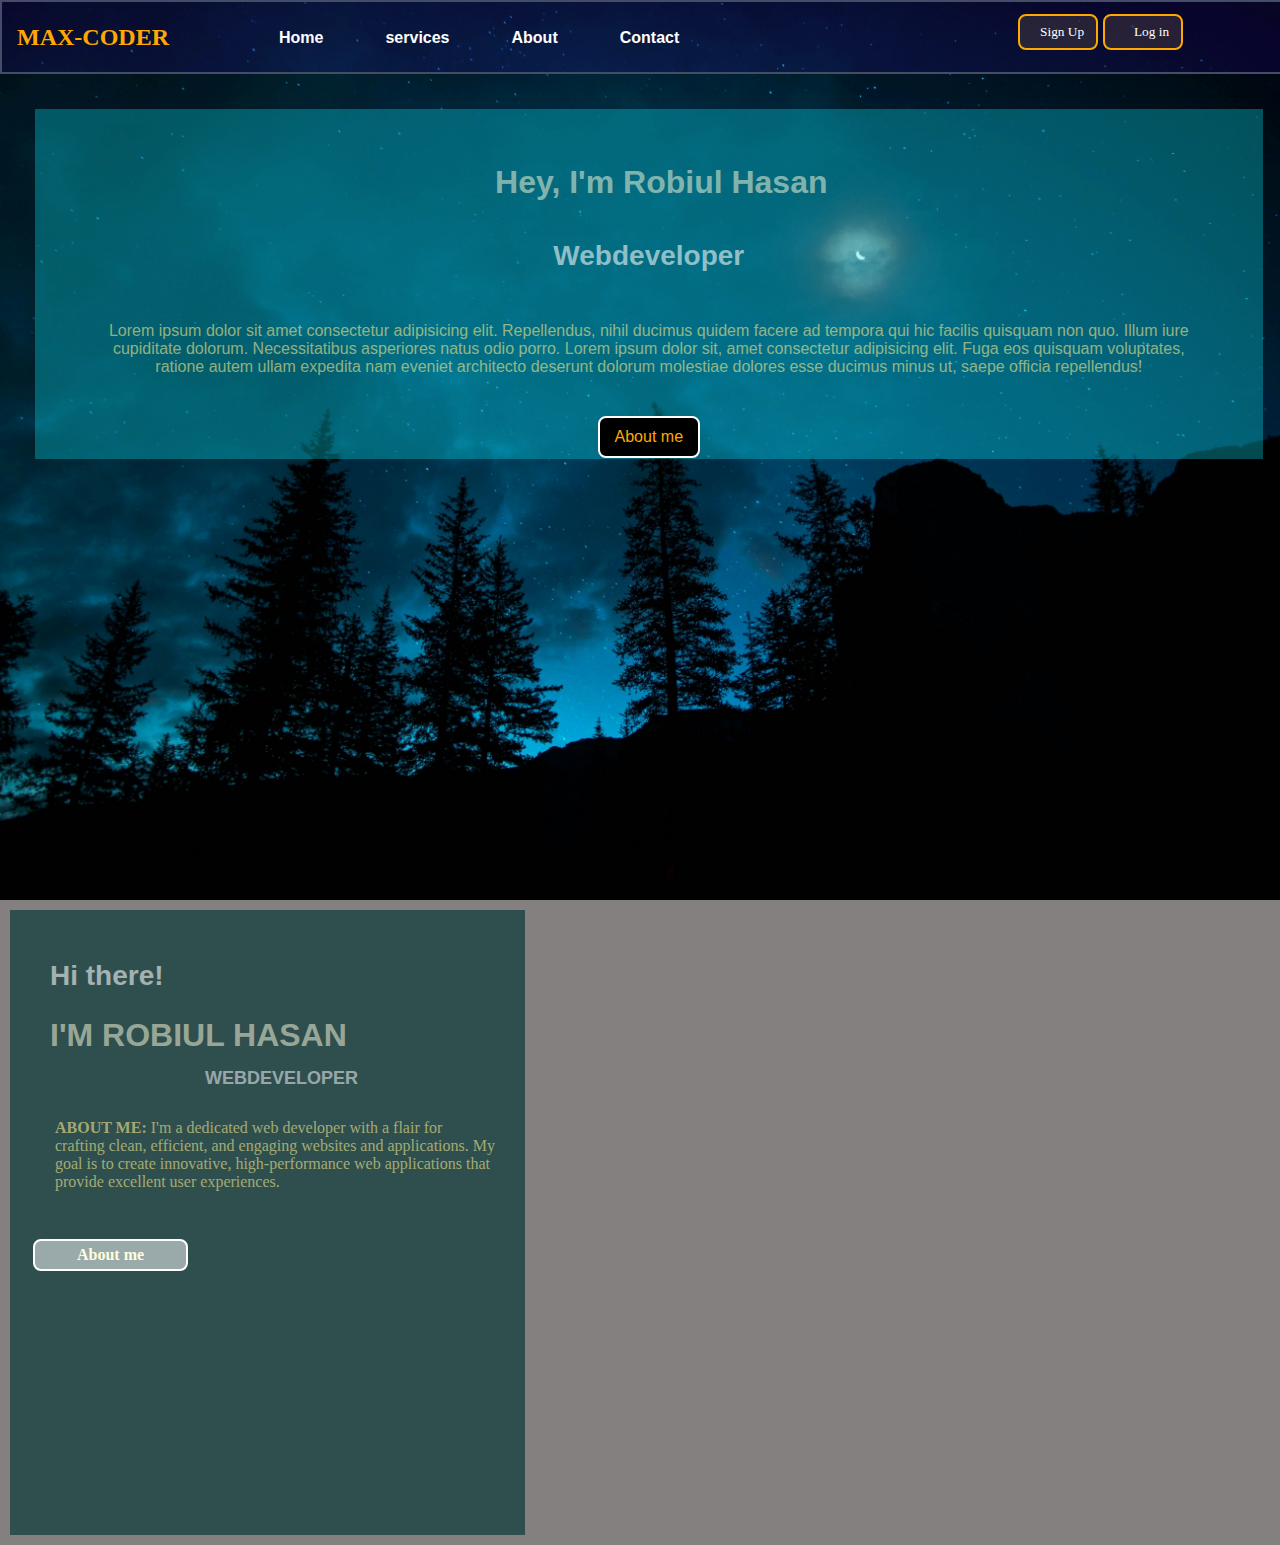
<file: index.html>
<!DOCTYPE html>
<html lang="en">
<head>
  <meta charset="UTF-8">
  <meta name="viewport" content="width=device-width, initial-scale=1.0">
<link rel="stylesheet" href="style.css">
  <title>Max-Coder</title>
</head>
<body>
  <div class="mein">
    <div class="nav">
      <div class="icon">
        <h2 class="logo">MAX-CODER</h2>
      </div>
      <div class="menu">
        <ul>
         <li><a href="#">Home</a></li>
        <li><a href="#">services</a></li>
         <li><a href="about.html">About</a></li>
          <li><a href="#">Contact</a></li>
      <div class="login">
          <button><a href="login.html">Sign Up</a></button>
          <button><a href="login.html">Log in</a></button>
             
      </div>
      </ul>
      </div>
      </div>
      <div class="post">
        <h2 class="name">Hey, I'm Robiul Hasan</h2>
        <h3 class="titel">Webdeveloper</h3>

        <p>Lorem ipsum dolor sit amet consectetur adipisicing elit. Repellendus, nihil ducimus quidem facere ad tempora qui hic facilis quisquam non quo. Illum iure cupiditate dolorum. Necessitatibus asperiores natus odio porro. Lorem ipsum dolor sit, amet consectetur adipisicing elit. Fuga eos quisquam voluptates, ratione autem ullam expedita nam eveniet architecto deserunt dolorum molestiae dolores esse ducimus minus ut, saepe officia repellendus!</p>
        <div class="button">About me</div>
      </div>
      </div>
      <div class="section">
        <h4></h4>
      </div>
      <div class="about">
          <div class="main">
    <div class="section">
    <h6 class="titel">Hi there!</h6>
    <h3 class="name">I'M ROBIUL HASAN</h3>
    <h5 class="posi">WEBDEVELOPER</h5>

    <P> <STRONG>ABOUT ME:</STRONG>  I'm a dedicated web developer with a flair for crafting clean, efficient, and engaging websites and applications.
My goal is to create innovative, high-performance web applications that provide excellent user experiences.</P>

  <button class="btn1"><a href="about.html">About me</a></button>
  </div>
  
  </div>
      
      </div>
   
</body>
</html>
</file>
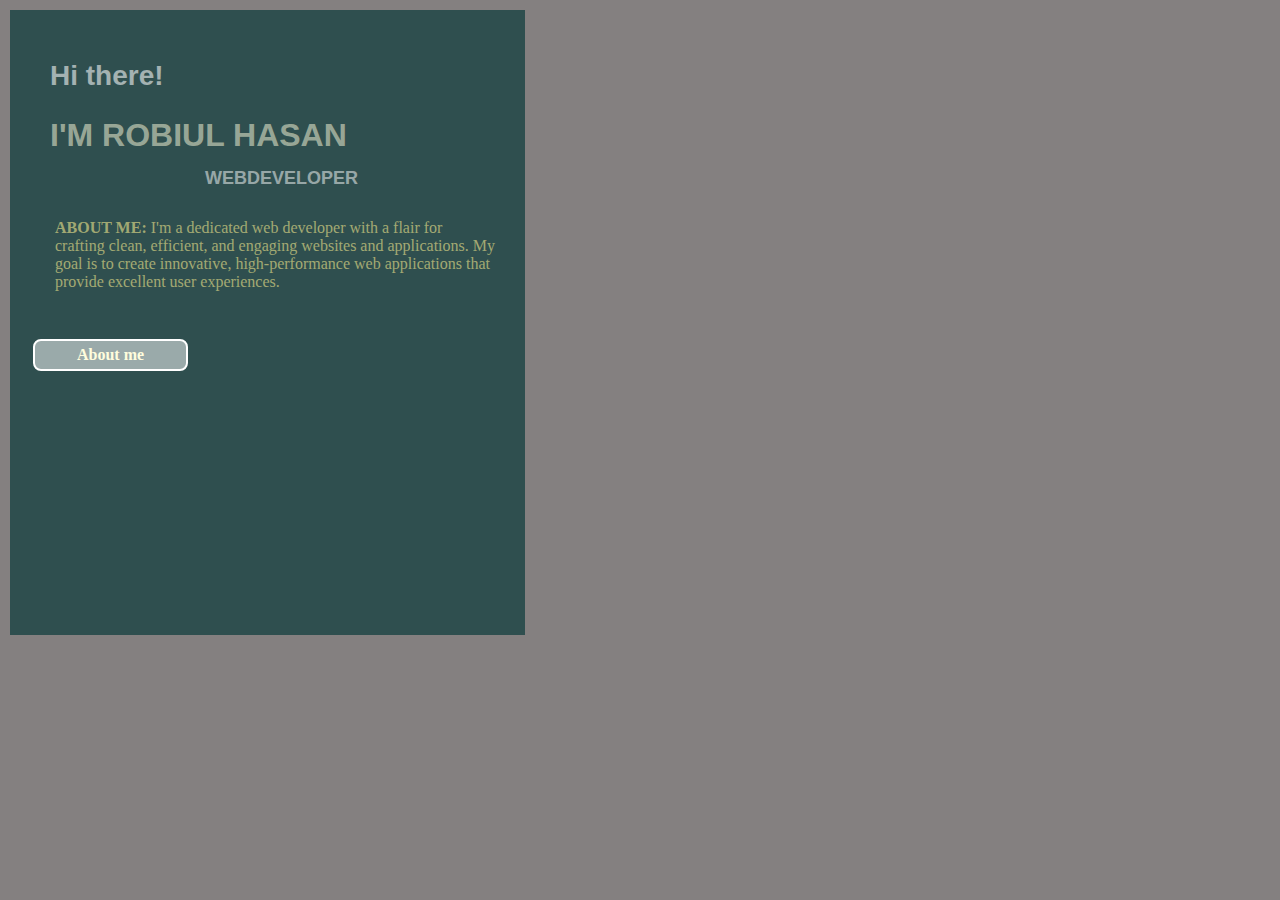
<file: about.html>
<!DOCTYPE html>
<html lang="en">
<head>
  <meta charset="UTF-8">
  <meta name="viewport" content="width=device-width, initial-scale=1.0">
  <title>About Section</title>
  <link rel="stylesheet" href="style.css">
</head>
<body>
  <div class="main">
    <div class="section">
    <h6 class="titel">Hi there!</h6>
    <h3 class="name">I'M ROBIUL HASAN</h3>
    <h5 class="posi">WEBDEVELOPER</h5>

    <P> <STRONG>ABOUT ME:</STRONG>  I'm a dedicated web developer with a flair for crafting clean, efficient, and engaging websites and applications.
My goal is to create innovative, high-performance web applications that provide excellent user experiences.</P>

  <button class="btn1"><a href="about.html">About me</a></button>
  </div>
  
  </div>
</body>
</html>
</file>
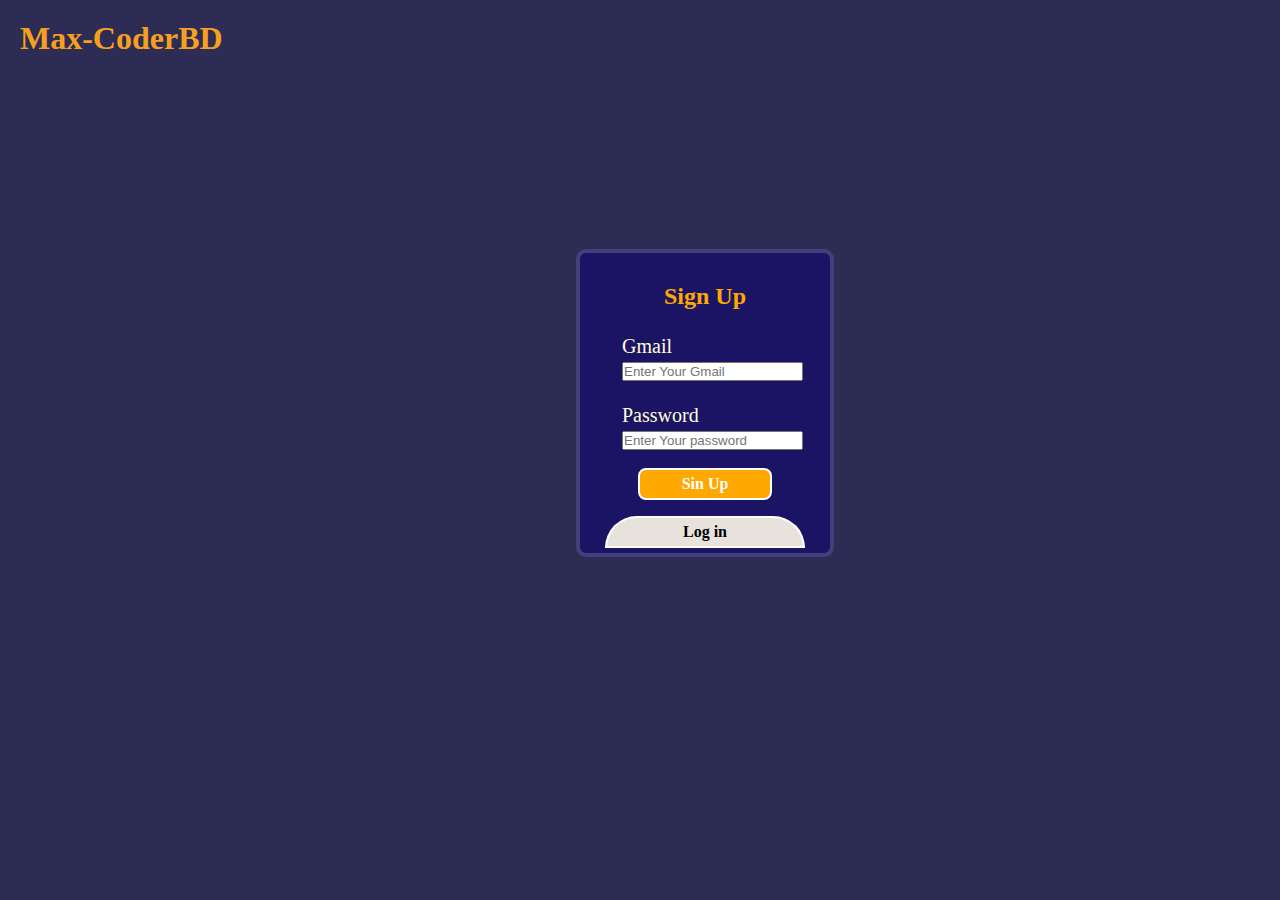
<file: login.html>
<!DOCTYPE html>
<html lang="en">
<head>
  <meta charset="UTF-8">
  <meta name="viewport" content="width=device-width, initial-scale=1.0">
  <title>Log-in From</title>
  <link rel="stylesheet" href="style.css">
</head>
<body class="login-page">
<div class="head">
  <h1>Max-CoderBD</h1>
</div>
  <div class="from">
      <h2>Sign Up</h2>
      <div class="label">
        <label for="">Gmail</label> <br> 
      <input type="text" placeholder="Enter Your Gmail"> <br> <br>
        <label for="">Password</label> <br> 
          <input type="password" placeholder="Enter Your password"> <br>
      </div>
          <button class="btnn">Sin Up</button> <br>
            <button class="btn">Log in</button>
          <h6></h6>
    
  </div>
  
</body>
</html>
</file>
<file: style.css>
*{
  margin: 0px;
  padding: 0px;
}

/*body{
 
  background: url('bjpk.jpg');
  width: 100px;
  height: 400px;
}*/
.mein{
   width: 100%;
  background: url('bjpk.jpg');
  background-position: center;
  background-size: cover;
  height: 100vh;
}

.logo{
  color:#ffa801;
  display: block;
  width: 200px;
  height: 70px;
  padding-top: 0px;
  padding-left: 15px;
  display: flex;
  align-items: center;
  

}
.nav{
  width: 100%;
  height: 70px;
  display: flex;
  border: 2px solid rgb(68, 77, 104);
  background-color: rgba(46, 9, 180, 0.164);
  }
.menu{
  width: 400px;
  height: 70px;
  float: left;
  position: relative;
}

ul{
  float: left;
  display: flex;
  justify-content: center;
  align-items: center;

}
ul li{
  list-style: none;
  margin-left: 62px;
  margin-top: 27px;
  font-size: 16px;

}

ul li a {
  text-decoration: none;
  font-family: Arial;
  font-weight: bold;
  color: #fff;
  transition: 0.5sec;
}

ul li a:hover{
  color: #ffa801;
}

.search{
  float: left;
  
 
}
.sec{
  background-color: antiquewhite;
  font-size: 150px;
}
.button{
  font-size: 16px;
  color: #ffa801;
  background-color: black;
  border: 2px solid #fff;
  padding: 3px;
  padding-right: 5px;
}

.post{
  color: #000;
  text-align: center;
  padding: 25px;
  margin: 35px;
  width: 92%;
  height: 300px;
  background-color: rgba(6, 231, 247, 0.32);
  font-family: Arial, Helvetica, sans-serif;
}

.titel{
  margin: 5px;
  padding: 20px;
  
}
p{
  margin: 30px;
  padding-bottom: 10px;
}
.button{
  display: inline-block;
  padding: 10px 15px;
  border-radius: 8px;
  background-color: #000;
}

.login{
 display: flex;
position: absolute;
margin-top: 14px;
margin-left: 1300px;

}

.login button{
  margin-left: 5px;
  width: 80px;
  padding: 8px 12px;
  background-color: #5245456c;
  border: 2px solid #ffa801;
  border-radius: 8px;
  text-align: right;

}

.login button a{
  text-decoration: none;
  color: #fff;
  font-family: 'Times New Roman', Times, serif;
  
}
.login-page{
  background-color:#2c2c54;
}

.from{
  width: 250px;
  height: 300px;
  background-color:#1B1464;
  text-align: center;
  margin-top: 15%;
  margin-left: 45%;
  border: 4px solid #40407a;
  border-radius: 10px;

}
h2{
  color:  #ffa801;
  margin-top:0px;
  padding-top: 30px;
  padding-bottom: 15px;
  font-family:cursive;
}

h2:hover{
  color: #fff;
}

.label{
  text-align: left;
  color: #fffddd;
  padding: 10px;
  padding-left: 42px;
  font-size: 20px;

}

.label:hover{
  text-align: left;
  color:#F79F1F;
  padding: 10px;
  padding-left: 42px;
  font-size: 20px;

}

.btnn{
  margin: 8px;
  padding: 5px 42px;
  background-color: #ffa801;
  color: #fff;
   font-weight: bold;
   font-size: 16px;
   font-family: 'Lucida Sans';
  border: 2px solid #fff;
  border-radius: 8px;
}
.btnn:hover{
  background-color: #C4E538;
  color: #1B1464;
}

.btn{
  margin-top: 8px;
  margin-bottom: 0px;
  padding: 5px 42px;
  width: 200px;
  background-color: #e7e3dc;
  color: #000;
  font-family: 'Lucida Sans';
  font-size: 16px;
  font-weight: bold;
  border: 2px solid #fff;
  border-top-left-radius: 160px;
  border-top-right-radius: 160px;
}
.btn:hover {
  background-color: #C4E538;
  color: #fff;
}

.head{
  margin: 20px;
  font-family: cursive;
  color: #F79F1F;
}

.main{
 
  background-color: #1f1e1b;
  position: relative;
}

.titel{
  color: #ffffff8f;
  font-size: 28px;
  font-family: Arial;
  font-weight: bold;
}
.name{
  color: #fffddd84;
   font-family: Arial;
   padding-bottom: 14px;
   font-size: 32px;
   padding-left: 25px;
}

.posi{
   color: #ffffff84;
  font-size: 18px;
  font-family: Arial;
  padding-left: 180px;
  }

  p{
    color: rgba(240, 230, 140, 0.612);
  }

  .main{
      margin: 10px;
      padding-left: 15px;
      padding-top: 25px;
    width: 500px;
    height: 600px;
    background-color: darkslategray;
  }
  .btn1{
    margin: 8px;
  padding: 5px 42px;
  background-color: #ffffff84;
  color: #fff;
   font-weight: bold;
   font-size: 16px;
   font-family: 'Lucida Sans';
  border: 2px solid #fff;
  border-radius: 8px;
  margin-left: 12wq0px;
  
  }
  .btn1:hover{
    background-color: cadetblue;
    
  }

  .btn1 a{
    text-decoration: none;
    color: #fffddd;
  }
  body.img{
    position: absolute;
    display: flex;
    
  }
  body{
    background-color:rgb(132, 128, 128);
  }
</file>
